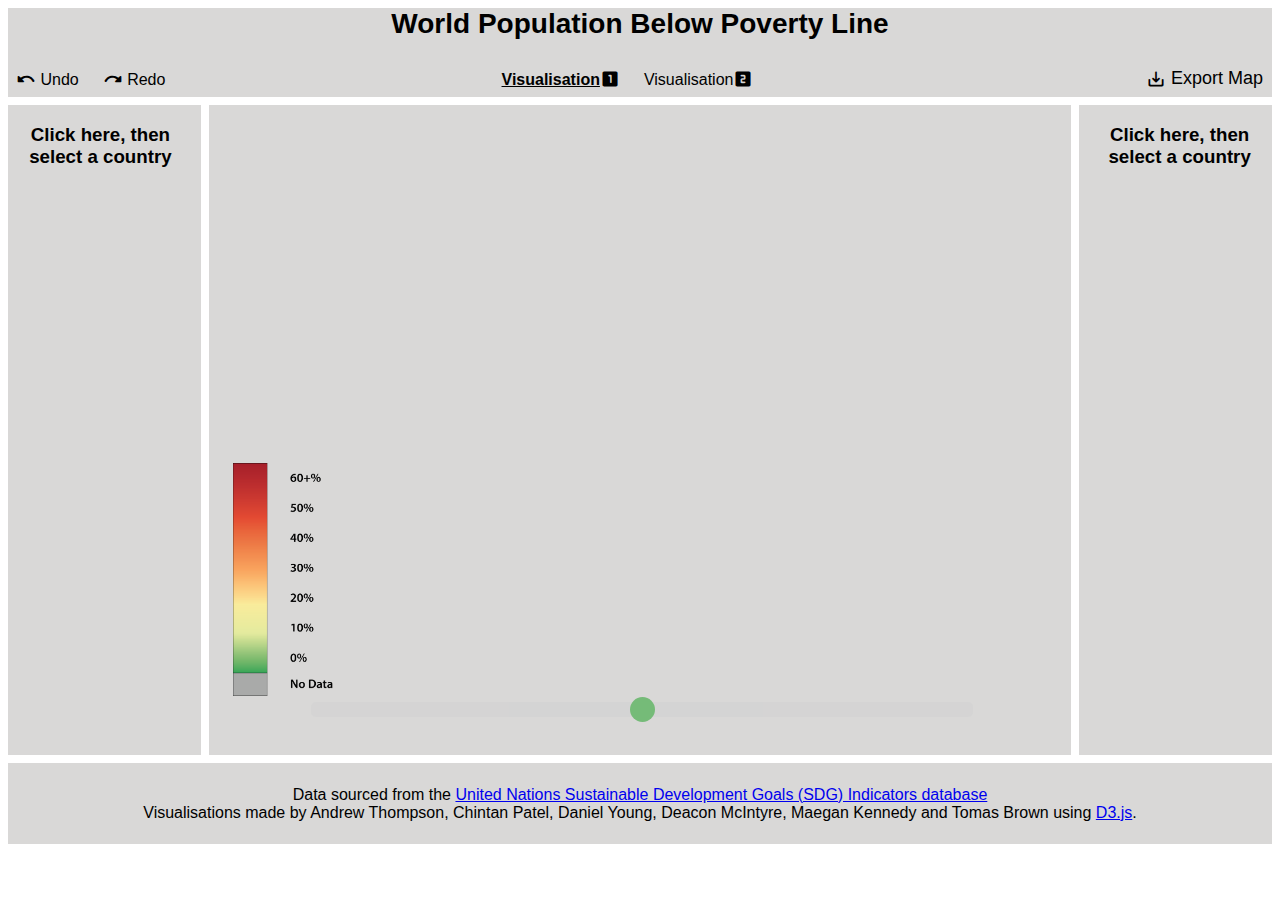
<file: index.html>
<!DOCTYPE html>

<head>
  <meta charset="utf-8">
  <title>Visualisation 1</title>

  <link rel="stylesheet" href="styles/vis1.css">
  <link rel="stylesheet" href="https://fonts.googleapis.com/icon?family=Material+Icons|Material+Icons+Round">

  <script src="https://d3js.org/d3.v5.js"></script>
  <script src="https://d3js.org/d3-scale-chromatic.v1.min.js"></script>
  <script src="https://d3js.org/d3-geo-projection.v2.min.js"></script>
  <script src="./scripts/vis1/countryMapper.js"></script>
  <script src="./scripts/vis1/parser.js"></script>
  <script src="./scripts/vis1/saveSvgAsPng.js"></script>
  <script src="./scripts/vis1/sideBar.js"></script>
  <script src="./scripts/vis1/main.js"></script>
</head>

<body>
  <div id="header">
    <div id="title">
      World Population Below Poverty Line
    </div>
    <div id="buttons">
      <div id="toolbar-left">
        <div id="undo">
          <a><i class="material-icons-round md-dark inline-icons">undo</i> Undo</a>
        </div>
        <div id="redo">
          <a><i class="material-icons-round md-dark inline-icons">redo</i> Redo</a>
        </div>
      </div>
      <div id="nav">
        <div id="vis1-nav" class="nav-selected">
            <a>Visualisation<i class="material-icons-round md-dark inline-icons">looks_one</i></a>
        </div>
        <div id="vis2-nav">
            <a href="visualisation2.html">Visualisation<i class="material-icons-round md-dark inline-icons">looks_two</i></a>
        </div>
      </div>
      <div id="toolbar-right">
        <div id="download">
          <a><i class="material-icons-round md-dark inline-icons">save_alt</i> Export Map</a>
        </div>
      </div>
    </div>
  </div>
  <div id="content">
    <div id="left-sidebar">
      <h3>Click here, then select a country</h3>
    </div>
    <div id="middle-content">
      <div id="vis">
      </div>
      <div id="slider">
        <!-- ==================== Legend Business -->
        <div class="legend">
          <span class="legendimage"><img src="images/legendvis1.png" style="width:100px;height:233px;"></span>
        </div>          
        <!-- ==================== -->      
        <!-- ==================== Slider Business -->
        <div class="slidecontainer">
          <input type="range" min="2000" max="2018" value="2009" class="slider" id="yearSlider">
        </div>
        <!-- ==================== -->
        <div id="yearDisplay"></div>
      </div>
    </div>
    <div id="right-sidebar">
      <h3>Click here, then select a country</h3>
    </div>
  </div>
  <div id="footer">
    <div>Data sourced from the <a href="https://unstats.un.org/sdgs/indicators/database/" target="_blank">United Nations Sustainable Development Goals (SDG) Indicators database</a></div>
    <div>Visualisations made by Andrew Thompson, Chintan Patel, Daniel Young, Deacon McIntyre, Maegan Kennedy and Tomas Brown using <a href="https://d3js.org/" target="_blank">D3.js</a>.</div>
  </div>
</body>
</file>
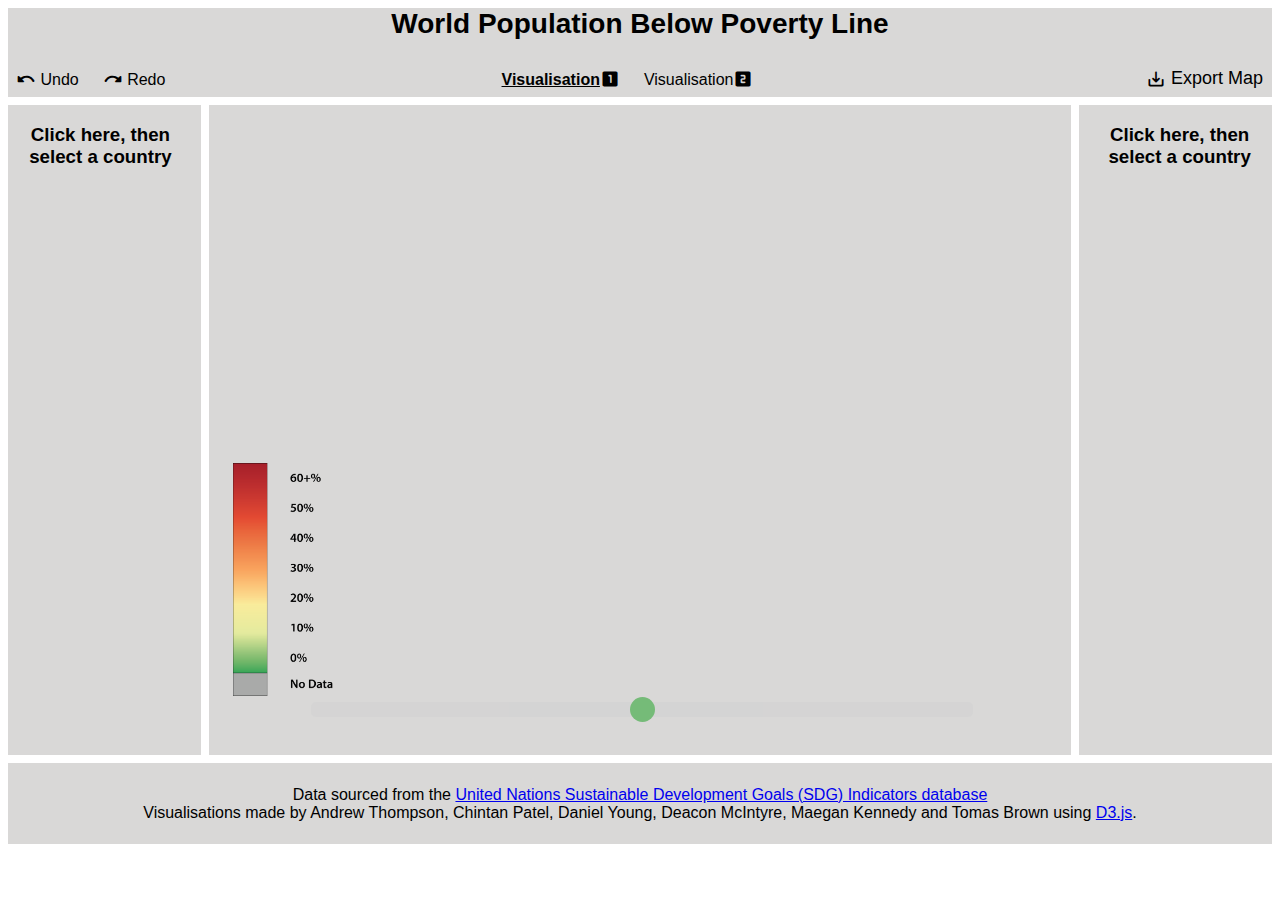
<file: Visualisations/index.html>
<!DOCTYPE html>

<head>
  <meta charset="utf-8">
  <title>Visualisation 1</title>

  <link rel="stylesheet" href="styles/vis1.css">
  <link rel="stylesheet" href="https://fonts.googleapis.com/icon?family=Material+Icons|Material+Icons+Round">

  <script src="http://d3js.org/d3.v5.js"></script>
  <script src="https://d3js.org/d3-scale-chromatic.v1.min.js"></script>
  <script src="https://d3js.org/d3-geo-projection.v2.min.js"></script>
  <script src="./scripts/vis1/countryMapper.js"></script>
  <script src="./scripts/vis1/parser.js"></script>
  <script src="./scripts/vis1/saveSvgAsPng.js"></script>
  <script src="./scripts/vis1/sideBar.js"></script>
  <script src="./scripts/vis1/main.js"></script>
</head>

<body>
  <div id="header">
    <div id="title">
      World Population Below Poverty Line
    </div>
    <div id="buttons">
      <div id="toolbar-left">
        <div id="undo">
          <a><i class="material-icons-round md-dark inline-icons">undo</i> Undo</a>
        </div>
        <div id="redo">
          <a><i class="material-icons-round md-dark inline-icons">redo</i> Redo</a>
        </div>
      </div>
      <div id="nav">
        <div id="vis1-nav" class="nav-selected">
            <a>Visualisation<i class="material-icons-round md-dark inline-icons">looks_one</i></a>
        </div>
        <div id="vis2-nav">
            <a href="visualisation2.html">Visualisation<i class="material-icons-round md-dark inline-icons">looks_two</i></a>
        </div>
      </div>
      <div id="toolbar-right">
        <div id="download">
          <a><i class="material-icons-round md-dark inline-icons">save_alt</i> Export Map</a>
        </div>
      </div>
    </div>
  </div>
  <div id="content">
    <div id="left-sidebar">
      <h3>Click here, then select a country</h3>
    </div>
    <div id="middle-content">
      <div id="vis">
      </div>
      <div id="slider">
        <!-- ==================== Legend Business -->
        <div class="legend">
          <span class="legendimage"><img src="images/legendvis1.png" style="width:100px;height:233px;"></span>
        </div>          
        <!-- ==================== -->      
        <!-- ==================== Slider Business -->
        <div class="slidecontainer">
          <input type="range" min="2000" max="2018" value="2009" class="slider" id="yearSlider">
        </div>
        <!-- ==================== -->
        <div id="yearDisplay"></div>
      </div>
    </div>
    <div id="right-sidebar">
      <h3>Click here, then select a country</h3>
    </div>
  </div>
  <div id="footer">
    <div>Data sourced from the <a href="https://unstats.un.org/sdgs/indicators/database/" target="_blank">United Nations Sustainable Development Goals (SDG) Indicators database</a></div>
    <div>Visualisations made by Andrew Thompson, Chintan Patel, Daniel Young, Deacon McIntyre, Maegan Kennedy and Tomas Brown using <a href="https://d3js.org/" target="_blank">D3.js</a>.</div>
  </div>
</body>
</file>
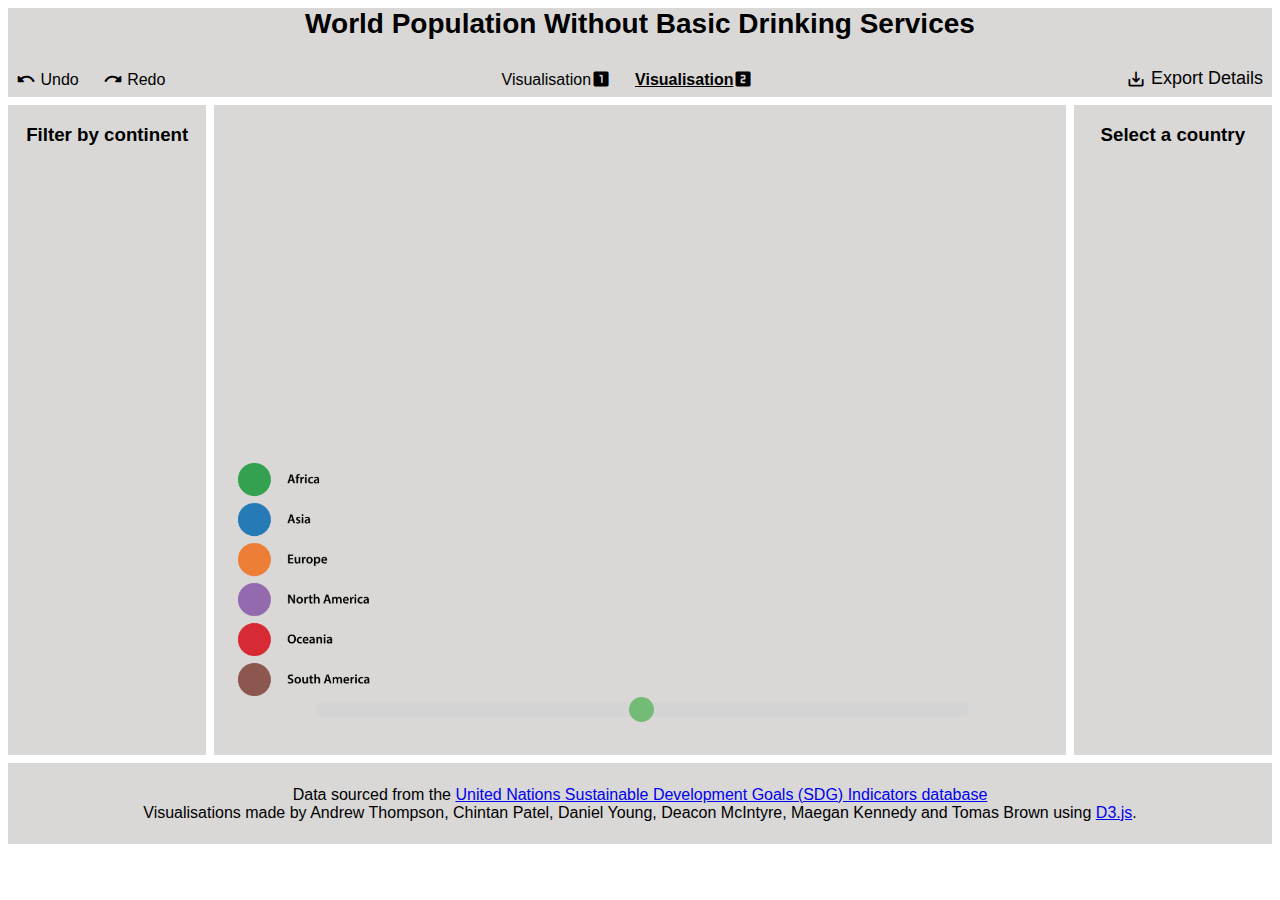
<file: visualisation2.html>
<!DOCTYPE html>

<head>
  <meta charset="utf-8">
  <title>Visualisation 2</title>

  <link rel="stylesheet" href="styles/vis2.css">
  <link rel="stylesheet" href="https://fonts.googleapis.com/icon?family=Material+Icons|Material+Icons+Round">
  <script src="https://d3js.org/d3.v5.js"></script>
  <script src="https://d3js.org/d3-scale-chromatic.v1.min.js"></script>
  <script src="https://d3js.org/d3-geo-projection.v2.min.js"></script>
  <script src="./scripts/vis2/continentMapper.js"></script>
  <script src="./scripts/vis2/parser.js"></script>
  <script src="./scripts/vis2/rightBar.js"></script>
  <script src="./scripts/vis2/main.js"></script>
</head>

<body>
  <div id="header">
    <div id="title">
      World Population Without Basic Drinking Services
    </div>
    <div id="buttons">
      <div id="toolbar-left">
        <div id="undo">
          <a><i class="material-icons-round md-dark inline-icons">undo</i> Undo</a>
        </div>
        <div id="redo">
          <a><i class="material-icons-round md-dark inline-icons">redo</i> Redo</a>
        </div>
      </div>
      <div id="nav">
        <div id="vis1-nav">
            <a href="index.html">Visualisation<i class="material-icons-round md-dark inline-icons">looks_one</i></a>
        </div>
        <div id="vis2-nav" class="nav-selected">
            <a>Visualisation<i class="material-icons-round md-dark inline-icons">looks_two</i></a>
        </div>
      </div>
      <div id="toolbar-right">
        <div id="download">
          <a><i class="material-icons-round md-dark inline-icons">save_alt</i> Export Details</a>
        </div>
      </div>
    </div>
  </div>
  <div id="content">
    <div id="left-sidebar">
      <h3>Filter by continent</h3>
      <div id="continent-selection-panel"></div>
    </div>
    <div id="middle-content">
      <div id="vis">
      </div>
      <div id="slider">
        <!-- ==================== Legend Business -->
          <div class="legend">
            <span class="legendimage"><img src="images/legendvis2.png" style="width:132px;height:233px;"></span>
          </div>          
        <!-- ==================== -->
        <!-- ==================== Slider Business -->
        <div class="slidecontainer">
          <input type="range" min="2000" max="2018" value="2009" class="slider" id="yearSlider">
        </div>
        <!-- ==================== -->
        <div id="yearDisplay"></div>
      </div>
    </div>
    <div id="right-sidebar">
      <div id="right-sidebar-header"><h3>Select a country</h3></div>
      <div id="right-sidebar-body"></div>
    </div>
  </div>
  <div id="footer">
      <div>Data sourced from the <a href="https://unstats.un.org/sdgs/indicators/database/" target="_blank">United Nations Sustainable Development Goals (SDG) Indicators database</a></div>
      <div>Visualisations made by Andrew Thompson, Chintan Patel, Daniel Young, Deacon McIntyre, Maegan Kennedy and Tomas Brown using <a href="https://d3js.org/" target="_blank">D3.js</a>.</div>  
  </div>
</body>
</file>
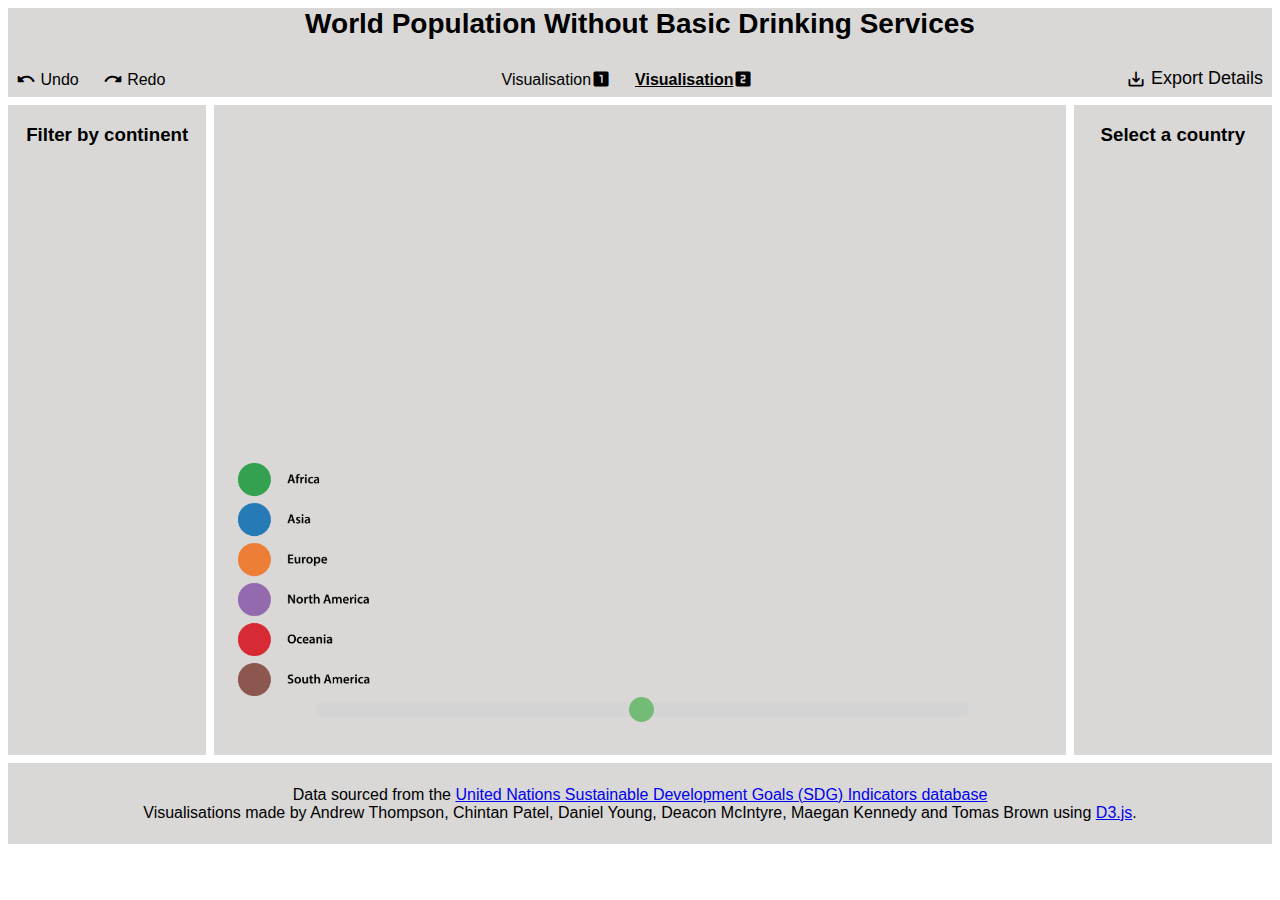
<file: Visualisations/visualisation2.html>
<!DOCTYPE html>

<head>
  <meta charset="utf-8">
  <title>Visualisation 2</title>

  <link rel="stylesheet" href="styles/vis2.css">
  <link rel="stylesheet" href="https://fonts.googleapis.com/icon?family=Material+Icons|Material+Icons+Round">
  <script src="http://d3js.org/d3.v5.js"></script>
  <script src="https://d3js.org/d3-scale-chromatic.v1.min.js"></script>
  <script src="https://d3js.org/d3-geo-projection.v2.min.js"></script>
  <script src="./scripts/vis2/continentMapper.js"></script>
  <script src="./scripts/vis2/parser.js"></script>
  <script src="./scripts/vis2/rightBar.js"></script>
  <script src="./scripts/vis2/main.js"></script>
</head>

<body>
  <div id="header">
    <div id="title">
      World Population Without Basic Drinking Services
    </div>
    <div id="buttons">
      <div id="toolbar-left">
        <div id="undo">
          <a><i class="material-icons-round md-dark inline-icons">undo</i> Undo</a>
        </div>
        <div id="redo">
          <a><i class="material-icons-round md-dark inline-icons">redo</i> Redo</a>
        </div>
      </div>
      <div id="nav">
        <div id="vis1-nav">
            <a href="index.html">Visualisation<i class="material-icons-round md-dark inline-icons">looks_one</i></a>
        </div>
        <div id="vis2-nav" class="nav-selected">
            <a>Visualisation<i class="material-icons-round md-dark inline-icons">looks_two</i></a>
        </div>
      </div>
      <div id="toolbar-right">
        <div id="download">
          <a><i class="material-icons-round md-dark inline-icons">save_alt</i> Export Details</a>
        </div>
      </div>
    </div>
  </div>
  <div id="content">
    <div id="left-sidebar">
      <h3>Filter by continent</h3>
      <div id="continent-selection-panel"></div>
    </div>
    <div id="middle-content">
      <div id="vis">
      </div>
      <div id="slider">
        <!-- ==================== Legend Business -->
          <div class="legend">
            <span class="legendimage"><img src="images/legendvis2.png" style="width:132px;height:233px;"></span>
          </div>          
        <!-- ==================== -->
        <!-- ==================== Slider Business -->
        <div class="slidecontainer">
          <input type="range" min="2000" max="2018" value="2009" class="slider" id="yearSlider">
        </div>
        <!-- ==================== -->
        <div id="yearDisplay"></div>
      </div>
    </div>
    <div id="right-sidebar">
      <div id="right-sidebar-header"><h3>Select a country</h3></div>
      <div id="right-sidebar-body"></div>
    </div>
  </div>
  <div id="footer">
      <div>Data sourced from the <a href="https://unstats.un.org/sdgs/indicators/database/" target="_blank">United Nations Sustainable Development Goals (SDG) Indicators database</a></div>
      <div>Visualisations made by Andrew Thompson, Chintan Patel, Daniel Young, Deacon McIntyre, Maegan Kennedy and Tomas Brown using <a href="https://d3js.org/" target="_blank">D3.js</a>.</div>  
  </div>
</body>
</file>
<file: styles/vis1.css>
html, body{
  height: 95%;
  font-family: "Lucida Sans Unicode", "Lucida Grande", sans-serif;
}

#header{
  width: 100%;
  height: 10%;
  background-color: #d9d8d7;
  margin-bottom: 0.5em;
  padding-bottom: 0.5em;
}

#title{
  height: 50%;
  text-align: center;
  font-size: 28px;
  font-weight: bolder;
}

#buttons{
  height: 50%;
  display: flex;
}

#buttons a {
  color: black;
  text-decoration: none;
}

#buttons a:hover {
  color: blue;
}

#nav{
  height: 100%;
  width: 70%;
  display: flex;
  align-items: flex-end;
  justify-content: center;
}

#nav a {
  display: block;
  padding-right: 1.5em;
}

.nav-selected {
  font-weight: bold;
  text-decoration: underline;
}

#toolbar-left{
  height: 100%;
  width: 15%;
  margin-left: 0.5em;
  display: flex;
  justify-content: left;
  align-items: flex-end;
}

#toolbar-right{
  height: 100%;
  width: 15%;
  text-align: right;
  margin-right: 0.5em;
  display: flex;
  justify-content: flex-end;
  align-items: flex-end;
  font-size: 18px !important;
}

.inline-icons {
  vertical-align: bottom;
  font-size: 20px !important;
}

#undo {
  margin-right: 1.5em;
}

#redo {
  margin-right: 1.5em;
}

#content{
  width: 100%;
  height: 80%;
  display: flex;
  align-items: center;
}

#middle-content{
  height: 100%;
  width: 70%;
  background-color: #d9d8d7;
}

#vis {
  height: 90%;
  width: 100%;
}

#footer{
  width: 100%;
  height: 10%;
  text-align: center;
  background-color: #d9d8d7;
  margin-top: 0.5em;
  display: flex;
  flex-direction: column;
  align-items: center;
  justify-content: center;
}

/* ============================================ */
/* Start Slider business */
#slider{
  text-align: center;
}

.slidecontainer {
  padding: 10px 100px;
}

.slider {
  -webkit-appearance: none;
  width: 100%;
  height: 15px;
  border-radius: 5px;
  background: #d3d3d3;
  outline: none;
  opacity: 0.7;
  -webkit-transition: .2s;
  transition: opacity .2s;
}

.slider::-webkit-slider-thumb {
  -webkit-appearance: none;
  appearance: none;
  width: 25px;
  height: 25px;
  border-radius: 50%;
  background: #4CAF50;
  cursor: pointer;
}

.slider::-moz-range-thumb {
  width: 25px;
  height: 25px;
  border-radius: 50%;
  background: #4CAF50;
  cursor: pointer;
}
/* Finish slider business */
/* ============================================= */


/* ============================================ */
/* Start Legend business */
.legend {
  position: absolute;
  padding-left: 1.5em;
  padding-top: 0.6em;
}

.legendimage {
  display: block;
  position: absolute;  
  padding: 10px;
  bottom: -10px;
  margin-left: -10px;
}

/* Finish Legend business */
/* ============================================= */


/* ============================================ */
/* Start Tooltip business */
.tooltip {
  position: absolute;
  text-align: center;
  width: auto;
  height: auto;
  padding: 5px;
  font: 12px sans-serif;
  background: lightsteelblue;
  border: 0px;
  border-radius: 8px;
  pointer-events: none;
}
/* Finish Tooltip business */
/* ============================================= */



/* ============================================ */
/* Start Sidebar business */
#left-sidebar {
  width: 15%;
  height: 100%;
  background-color:#d9d8d7;
  margin-right: 0.5em;
  padding-right: 0.5em;
}

#left-sidebar h3 {
  text-align: center;
}

#right-sidebar {
  width: 15%;
  height: 100%;
  background-color: #d9d8d7;
  margin-left: 0.5em;
  padding-left: 0.5em;
}

#right-sidebar h3 {
  text-align: center;
}

.sidebarContainer {
  padding: 20px;
}

.tg  {
  border-collapse:
  collapse;
  border-spacing:0;
  width: 100%;
}
.tg td{
  font-size:14px;
  padding:10px 5px;
  border-style:solid;
  border-width:1px;
  overflow:hidden;
  word-break:normal;
  border-color:black;
}

.tg th{
  font-size:14px;
  font-weight:normal;
  padding:10px 5px;
  border-style:solid;
  border-width:1px;
  overflow:hidden;
  word-break:normal;
  border-color:black;
}

.tg .td-center{
  border-color:inherit;
  text-align:center;
  vertical-align:top
}
/* Finish Sidebar business */
/* ============================================= */
</file>
<file: Visualisations/styles/vis1.css>
html, body{
  height: 95%;
  font-family: "Lucida Sans Unicode", "Lucida Grande", sans-serif;
}

#header{
  width: 100%;
  height: 10%;
  background-color: #d9d8d7;
  margin-bottom: 0.5em;
  padding-bottom: 0.5em;
}

#title{
  height: 50%;
  text-align: center;
  font-size: 28px;
  font-weight: bolder;
}

#buttons{
  height: 50%;
  display: flex;
}

#buttons a {
  color: black;
  text-decoration: none;
}

#buttons a:hover {
  color: blue;
}

#nav{
  height: 100%;
  width: 70%;
  display: flex;
  align-items: flex-end;
  justify-content: center;
}

#nav a {
  display: block;
  padding-right: 1.5em;
}

.nav-selected {
  font-weight: bold;
  text-decoration: underline;
}

#toolbar-left{
  height: 100%;
  width: 15%;
  margin-left: 0.5em;
  display: flex;
  justify-content: left;
  align-items: flex-end;
}

#toolbar-right{
  height: 100%;
  width: 15%;
  text-align: right;
  margin-right: 0.5em;
  display: flex;
  justify-content: flex-end;
  align-items: flex-end;
  font-size: 18px !important;
}

.inline-icons {
  vertical-align: bottom;
  font-size: 20px !important;
}

#undo {
  margin-right: 1.5em;
}

#redo {
  margin-right: 1.5em;
}

#content{
  width: 100%;
  height: 80%;
  display: flex;
  align-items: center;
}

#middle-content{
  height: 100%;
  width: 70%;
  background-color: #d9d8d7;
}

#vis {
  height: 90%;
  width: 100%;
}

#footer{
  width: 100%;
  height: 10%;
  text-align: center;
  background-color: #d9d8d7;
  margin-top: 0.5em;
  display: flex;
  flex-direction: column;
  align-items: center;
  justify-content: center;
}

/* ============================================ */
/* Start Slider business */
#slider{
  text-align: center;
}

.slidecontainer {
  padding: 10px 100px;
}

.slider {
  -webkit-appearance: none;
  width: 100%;
  height: 15px;
  border-radius: 5px;
  background: #d3d3d3;
  outline: none;
  opacity: 0.7;
  -webkit-transition: .2s;
  transition: opacity .2s;
}

.slider::-webkit-slider-thumb {
  -webkit-appearance: none;
  appearance: none;
  width: 25px;
  height: 25px;
  border-radius: 50%;
  background: #4CAF50;
  cursor: pointer;
}

.slider::-moz-range-thumb {
  width: 25px;
  height: 25px;
  border-radius: 50%;
  background: #4CAF50;
  cursor: pointer;
}
/* Finish slider business */
/* ============================================= */


/* ============================================ */
/* Start Legend business */
.legend {
  position: absolute;
  padding-left: 1.5em;
  padding-top: 0.6em;
}

.legendimage {
  display: block;
  position: absolute;  
  padding: 10px;
  bottom: -10px;
  margin-left: -10px;
}

/* Finish Legend business */
/* ============================================= */


/* ============================================ */
/* Start Tooltip business */
.tooltip {
  position: absolute;
  text-align: center;
  width: auto;
  height: auto;
  padding: 5px;
  font: 12px sans-serif;
  background: lightsteelblue;
  border: 0px;
  border-radius: 8px;
  pointer-events: none;
}
/* Finish Tooltip business */
/* ============================================= */



/* ============================================ */
/* Start Sidebar business */
#left-sidebar {
  width: 15%;
  height: 100%;
  background-color:#d9d8d7;
  margin-right: 0.5em;
  padding-right: 0.5em;
}

#left-sidebar h3 {
  text-align: center;
}

#right-sidebar {
  width: 15%;
  height: 100%;
  background-color: #d9d8d7;
  margin-left: 0.5em;
  padding-left: 0.5em;
}

#right-sidebar h3 {
  text-align: center;
}

.sidebarContainer {
  padding: 20px;
}

.tg  {
  border-collapse:
  collapse;
  border-spacing:0;
  width: 100%;
}
.tg td{
  font-size:14px;
  padding:10px 5px;
  border-style:solid;
  border-width:1px;
  overflow:hidden;
  word-break:normal;
  border-color:black;
}

.tg th{
  font-size:14px;
  font-weight:normal;
  padding:10px 5px;
  border-style:solid;
  border-width:1px;
  overflow:hidden;
  word-break:normal;
  border-color:black;
}

.tg .td-center{
  border-color:inherit;
  text-align:center;
  vertical-align:top
}
/* Finish Sidebar business */
/* ============================================= */
</file>
<file: styles/vis2.css>
html, body{
  height: 95%;
  font-family: "Lucida Sans Unicode", "Lucida Grande", sans-serif;
}

#header{
  width: 100%;
  height: 10%;
  background-color: #d9d8d7;
  margin-bottom: 0.5em;
  padding-bottom: 0.5em;
}

#title{
  height: 50%;
  text-align: center;
  font-size: 28px;
  font-weight: bolder;
}

#buttons{
  height: 50%;
  display: flex;
}

#buttons a {
  color: black;
  text-decoration: none;
}

#buttons a:hover {
  color: blue;
}

#nav{
  height: 100%;
  width: 70%;
  display: flex;
  align-items: flex-end;
  justify-content: center;
}

#nav a {
  display: block;
  padding-right: 1.5em;
}

.nav-selected {
  font-weight: bold;
  text-decoration: underline;
}

#toolbar-left{
  height: 100%;
  width: 15%;
  margin-left: 0.5em;
  display: flex;
  justify-content: left;
  align-items: flex-end;
}

#toolbar-right{
  height: 100%;
  width: 15%;
  text-align: right;
  margin-right: 0.5em;
  display: flex;
  justify-content: flex-end;
  align-items: flex-end;
  font-size: 18px !important;
}

.inline-icons {
  vertical-align: bottom;
  font-size: 20px !important;
}

#undo {
  margin-right: 1.5em;
}

#redo {
  margin-right: 1.5em;
}

#content{
  width: 100%;
  height: 80%;
  display: flex;
  align-items: center;
}

#middle-content{
  height: 100%;
  width: 70%;
  background-color: #d9d8d7;
}

#vis {
  height: 90%;
  width: 100%;
}

#footer{
  width: 100%;
  height: 10%;
  text-align: center;
  background-color: #d9d8d7;
  margin-top: 0.5em;
  display: flex;
  flex-direction: column;
  align-items: center;
  justify-content: center;
}

.inline{
  display: inline;
  text-align: right;
}

.inlineBlock{
  display: inline-block;
}

/* ============================================ */
/* Start Slider business */
#slider{
  text-align: center;
}

.slidecontainer {
  padding: 10px 100px;
}

.slider {
  -webkit-appearance: none;
  width: 100%;
  height: 15px;
  border-radius: 5px;
  background: #d3d3d3;
  outline: none;
  opacity: 0.7;
  -webkit-transition: .2s;
  transition: opacity .2s;
}

.slider::-webkit-slider-thumb {
  -webkit-appearance: none;
  appearance: none;
  width: 25px;
  height: 25px;
  border-radius: 50%;
  background: #4CAF50;
  cursor: pointer;
}

.slider::-moz-range-thumb {
  width: 25px;
  height: 25px;
  border-radius: 50%;
  background: #4CAF50;
  cursor: pointer;
}
/* Finish slider business */
/* ============================================= */


/* ============================================ */
/* Start Tooltip business */
.tooltip {
  position: absolute;
  text-align: center;
  width: auto;
  height: auto;
  padding: 5px;
  font: 12px sans-serif;
  background: lightsteelblue;
  border: 0px;
  border-radius: 8px;
  pointer-events: none;
}
/* Finish Tooltip business */
/* ============================================= */

/* ============================================ */
/* Start Legend business */
.legend {
  position: absolute;
  padding-left: 1.5em;
  padding-top: 0.6em;
}

.legendimage {
  display: block;
  position: absolute;  
  padding: 10px;
  bottom: -10px;
  margin-left: -10px;
}

/* Finish Legend business */
/* ============================================= */

/* ============================================ */
/* Start Sidebar business */
#left-sidebar {
  width: 15%;
  height: 100%;
  background-color:#d9d8d7;
  margin-right: 0.5em;
  padding-right: 0.5em;
  padding-left: 0.5em;
}

#left-sidebar h3 {
  text-align: center;
}

#right-sidebar {
  width: 15%;
  height: 100%;
  background-color: #d9d8d7;
  margin-left: 0.5em;
  padding-left: 0.5em;
  padding-right: 0.5em;
  overflow-y: scroll;
}

.rightBarInstructions{
  text-align: center;
}

#right-sidebar h3 {
  text-align: center;
}

.sidebarContainer {
  padding: 20px;
}
/* Finish Sidebar business */
/* ============================================= */

/* ============================================= */
/* Start toggle switch css */
/* The switch - the box around the toggler */
.switch {
  position: relative;
  display: inline-block;
  width: 60px;
  height: 34px;
  left: calc(50% - 30px);
}

.switchHolder {
  display: inline-block;
  width: 60px;
  vertical-align: middle;
}

.toggleParent{
  margin: 5px auto;
  width: 100%;
}

/* Hide default HTML checkbox */
.switch input {
  opacity: 0;
  width: 0;
  height: 0;
}

/* The toggler */
.toggler {
  position: absolute;
  cursor: pointer;
  top: 0;
  left: 0;
  right: 0;
  bottom: 0;
  background-color: #2196F3;
  -webkit-transition: .4s;
  transition: .4s;
}

.toggler:before {
  position: absolute;
  content: "";
  height: 26px;
  width: 26px;
  left: 4px;
  bottom: 4px;
  background-color: white;
  -webkit-transition: .4s;
  transition: .4s;
}

input:checked + .toggler {
  background-color: #2196F3;
}

input:focus + .toggler {
  box-shadow: 0 0 1px #2196F3;
}

input:checked + .toggler:before {
  -webkit-transform: translateX(26px);
  -ms-transform: translateX(26px);
  transform: translateX(26px);
}

/* Rounded togglers */
.toggler.round {
  border-radius: 34px;
}

.toggler.round:before {
  border-radius: 50%;
}


/* End toggle switch css */
/* ============================================= */


/* ============================================= */
/* Start card css */
.card {
  /* Add shadows to create the "card" effect */
  box-shadow: 0 4px 8px 0 rgba(0,0,0,0.2);
  transition: 0.3s;
  margin: 5px 5px 5px 5px;
}

/* Add some padding inside the card container */
.card-container {
  padding: 10px 16px;
  display: flex;
  flex-direction: row;
  flex-wrap: wrap;
  justify-content: space-between;
}

.card-container > .inline {
  float: right;
}

.headingCard {
  /* Add shadows to create the "card" effect */
  box-shadow: 0 4px 8px 0 rgba(0,0,0,0.2);
  margin: 40px 5px 5px 5px;
}

/* Add some padding inside the card container */
.headingContainer {
  padding: 20px;
  text-align: center;
}

.cardTitle{
  display: inline-block;
  width: 120px;
  text-align: center;
  flex: auto;
}

.cardValue{
  width: 65px;
  display: flex;
  align-items: center;
  justify-content: center;
  flex: auto;
}
/* end card css */
/* ============================================= */
</file>
<file: Visualisations/styles/vis2.css>
html, body{
  height: 95%;
  font-family: "Lucida Sans Unicode", "Lucida Grande", sans-serif;
}

#header{
  width: 100%;
  height: 10%;
  background-color: #d9d8d7;
  margin-bottom: 0.5em;
  padding-bottom: 0.5em;
}

#title{
  height: 50%;
  text-align: center;
  font-size: 28px;
  font-weight: bolder;
}

#buttons{
  height: 50%;
  display: flex;
}

#buttons a {
  color: black;
  text-decoration: none;
}

#buttons a:hover {
  color: blue;
}

#nav{
  height: 100%;
  width: 70%;
  display: flex;
  align-items: flex-end;
  justify-content: center;
}

#nav a {
  display: block;
  padding-right: 1.5em;
}

.nav-selected {
  font-weight: bold;
  text-decoration: underline;
}

#toolbar-left{
  height: 100%;
  width: 15%;
  margin-left: 0.5em;
  display: flex;
  justify-content: left;
  align-items: flex-end;
}

#toolbar-right{
  height: 100%;
  width: 15%;
  text-align: right;
  margin-right: 0.5em;
  display: flex;
  justify-content: flex-end;
  align-items: flex-end;
  font-size: 18px !important;
}

.inline-icons {
  vertical-align: bottom;
  font-size: 20px !important;
}

#undo {
  margin-right: 1.5em;
}

#redo {
  margin-right: 1.5em;
}

#content{
  width: 100%;
  height: 80%;
  display: flex;
  align-items: center;
}

#middle-content{
  height: 100%;
  width: 70%;
  background-color: #d9d8d7;
}

#vis {
  height: 90%;
  width: 100%;
}

#footer{
  width: 100%;
  height: 10%;
  text-align: center;
  background-color: #d9d8d7;
  margin-top: 0.5em;
  display: flex;
  flex-direction: column;
  align-items: center;
  justify-content: center;
}

.inline{
  display: inline;
  text-align: right;
}

.inlineBlock{
  display: inline-block;
}

/* ============================================ */
/* Start Slider business */
#slider{
  text-align: center;
}

.slidecontainer {
  padding: 10px 100px;
}

.slider {
  -webkit-appearance: none;
  width: 100%;
  height: 15px;
  border-radius: 5px;
  background: #d3d3d3;
  outline: none;
  opacity: 0.7;
  -webkit-transition: .2s;
  transition: opacity .2s;
}

.slider::-webkit-slider-thumb {
  -webkit-appearance: none;
  appearance: none;
  width: 25px;
  height: 25px;
  border-radius: 50%;
  background: #4CAF50;
  cursor: pointer;
}

.slider::-moz-range-thumb {
  width: 25px;
  height: 25px;
  border-radius: 50%;
  background: #4CAF50;
  cursor: pointer;
}
/* Finish slider business */
/* ============================================= */


/* ============================================ */
/* Start Tooltip business */
.tooltip {
  position: absolute;
  text-align: center;
  width: auto;
  height: auto;
  padding: 5px;
  font: 12px sans-serif;
  background: lightsteelblue;
  border: 0px;
  border-radius: 8px;
  pointer-events: none;
}
/* Finish Tooltip business */
/* ============================================= */

/* ============================================ */
/* Start Legend business */
.legend {
  position: absolute;
  padding-left: 1.5em;
  padding-top: 0.6em;
}

.legendimage {
  display: block;
  position: absolute;  
  padding: 10px;
  bottom: -10px;
  margin-left: -10px;
}

/* Finish Legend business */
/* ============================================= */

/* ============================================ */
/* Start Sidebar business */
#left-sidebar {
  width: 15%;
  height: 100%;
  background-color:#d9d8d7;
  margin-right: 0.5em;
  padding-right: 0.5em;
  padding-left: 0.5em;
}

#left-sidebar h3 {
  text-align: center;
}

#right-sidebar {
  width: 15%;
  height: 100%;
  background-color: #d9d8d7;
  margin-left: 0.5em;
  padding-left: 0.5em;
  padding-right: 0.5em;
  overflow-y: scroll;
}

.rightBarInstructions{
  text-align: center;
}

#right-sidebar h3 {
  text-align: center;
}

.sidebarContainer {
  padding: 20px;
}
/* Finish Sidebar business */
/* ============================================= */

/* ============================================= */
/* Start toggle switch css */
/* The switch - the box around the toggler */
.switch {
  position: relative;
  display: inline-block;
  width: 60px;
  height: 34px;
  left: calc(50% - 30px);
}

.switchHolder {
  display: inline-block;
  width: 60px;
  vertical-align: middle;
}

.toggleParent{
  margin: 5px auto;
  width: 100%;
}

/* Hide default HTML checkbox */
.switch input {
  opacity: 0;
  width: 0;
  height: 0;
}

/* The toggler */
.toggler {
  position: absolute;
  cursor: pointer;
  top: 0;
  left: 0;
  right: 0;
  bottom: 0;
  background-color: #2196F3;
  -webkit-transition: .4s;
  transition: .4s;
}

.toggler:before {
  position: absolute;
  content: "";
  height: 26px;
  width: 26px;
  left: 4px;
  bottom: 4px;
  background-color: white;
  -webkit-transition: .4s;
  transition: .4s;
}

input:checked + .toggler {
  background-color: #2196F3;
}

input:focus + .toggler {
  box-shadow: 0 0 1px #2196F3;
}

input:checked + .toggler:before {
  -webkit-transform: translateX(26px);
  -ms-transform: translateX(26px);
  transform: translateX(26px);
}

/* Rounded togglers */
.toggler.round {
  border-radius: 34px;
}

.toggler.round:before {
  border-radius: 50%;
}


/* End toggle switch css */
/* ============================================= */


/* ============================================= */
/* Start card css */
.card {
  /* Add shadows to create the "card" effect */
  box-shadow: 0 4px 8px 0 rgba(0,0,0,0.2);
  transition: 0.3s;
  margin: 5px 5px 5px 5px;
}

/* Add some padding inside the card container */
.card-container {
  padding: 10px 16px;
  display: flex;
  flex-direction: row;
  flex-wrap: wrap;
  justify-content: space-between;
}

.card-container > .inline {
  float: right;
}

.headingCard {
  /* Add shadows to create the "card" effect */
  box-shadow: 0 4px 8px 0 rgba(0,0,0,0.2);
  margin: 40px 5px 5px 5px;
}

/* Add some padding inside the card container */
.headingContainer {
  padding: 20px;
  text-align: center;
}

.cardTitle{
  display: inline-block;
  width: 120px;
  text-align: center;
  flex: auto;
}

.cardValue{
  width: 65px;
  display: flex;
  align-items: center;
  justify-content: center;
  flex: auto;
}
/* end card css */
/* ============================================= */
</file>
